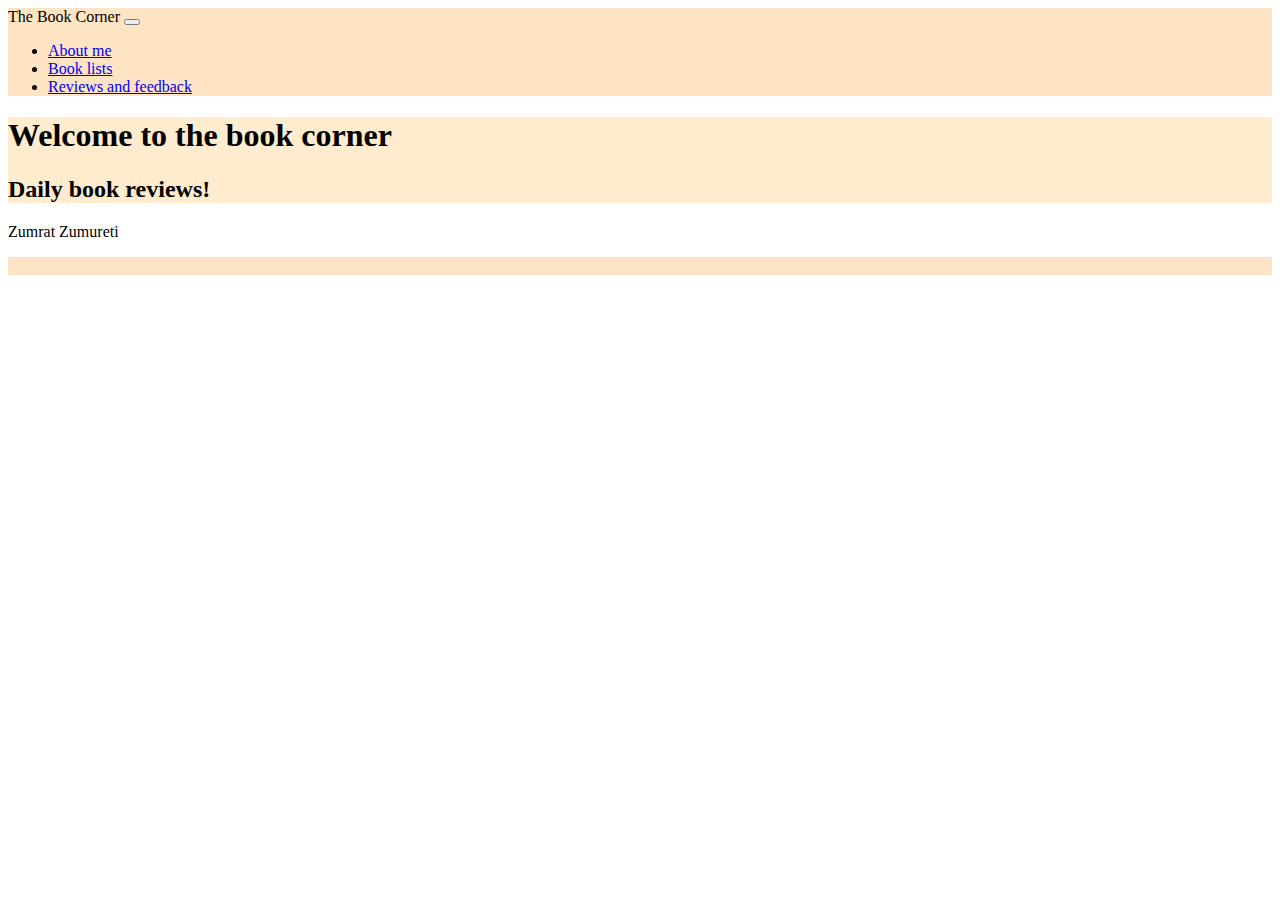
<file: second.html>
<!doctype html>
<head>
<meta charset="utf-8">
<meta name="viewport" content="width=device-width, initial-scale=1">
<link href="https://cdn.jsdelivr.net/npm/bootstrap@5.2.2/dist/css/bootstrap.min.css" rel="stylesheet" integrity="sha384-Zenh87qX5JnK2Jl0vWa8Ck2rdkQ2Bzep5IDxbcnCeuOxjzrPF/et3URy9Bv1WTRi" crossorigin="anonymous">
<title>My book blog</title>
  <link rel="stylesheet" href="custom.css"
  <script src="https://cdn.jsdelivr.net/npm/@popperjs/core@2.11.6/dist/umd/popper.min.js" integrity="sha384-oBqDVmMz9ATKxIep9tiCxS/Z9fNfEXiDAYTujMAeBAsjFuCZSmKbSSUnQlmh/jp3" crossorigin="anonymous"></script>
  <script src="https://cdn.jsdelivr.net/npm/bootstrap@5.2.3/dist/js/bootstrap.min.js" integrity="sha384-cuYeSxntonz0PPNlHhBs68uyIAVpIIOZZ5JqeqvYYIcEL727kskC66kF92t6Xl2V" crossorigin="anonymous"></script>
<link rel="icon" type="image/favicon.png" href="favicon.png">
</head>

<body>
    <!-- Navigation bar-->

    <nav class="navbar navbar light" style="background-color:bisque">
      <div class="container-fluid">
      
        <a class="navbar-brand">The Book Corner </a>
    
        <button class="navbar-toggler" type="button" data-bs-toggle="collapse" data-bs-target="#navbarNav" aria-controls="navbarNav" aria-expanded="false" aria-label="Toggle navigation">
          <span class="navbar-toggler-icon"></span>
        </button>
        <div class="collapse navbar-collapse" id="navbarNav">
          <ul class="navbar-nav">
            <li class="nav-item">
              <a class="nav-link active" aria-current="page" href="second.html">About me</a>
            </li>
            <li class="nav-item">
              <a class="nav-link" href="#">Book lists</a>
            </li>
                <li class="nav-item">
                    <a class="nav-link" href="html 04B html.html">Reviews and feedback</a>   
            </li>
            </ul> 
            </div>
        </nav>

    <!--Navigation bar -->

<!-- header bootstrap -->
<div>
    <div class="p-5 text-center" style="background-color:blanchedalmond">
      <h1 class="mb-3">Welcome to the book corner</h1>
      <h2 class="mb-3">Daily book reviews!</h2> 
     
    </div>
    <!-- header bootstrap -->
  </div>
  </body>
  <footer class="text-bottom text-white" style="background-color:bisque">
</footer>

<!-- footer  -->
<footer>
  <p>Zumrat Zumureti</p>
  <footer class="text-bottom text-white" style="background-color:bisque">

<br>

<!-- footer -->

  </footer>
  
  
  <br>
</html>
</file>
<file: custom.css>
body{
    background-color:cornsilk;
  
}
h1{
    text-size-adjust:25;
    text-shadow:3px;
    font-style:italic;
    ;
}
h2{
    text-size-adjust: 50px;
    text-shadow: 2px;
    font-style: italic;


}
  
  .bg {
    background-image: url("bookheader.jpeg");
    height: 50%; 
    background-position: center;
    background-repeat: no-repeat;
    background-size: cover;
  }

  footer {
    text-align: center;
    padding: 3px;
    background-color: DarkSalmon;
    color: white;
  }
</file>
